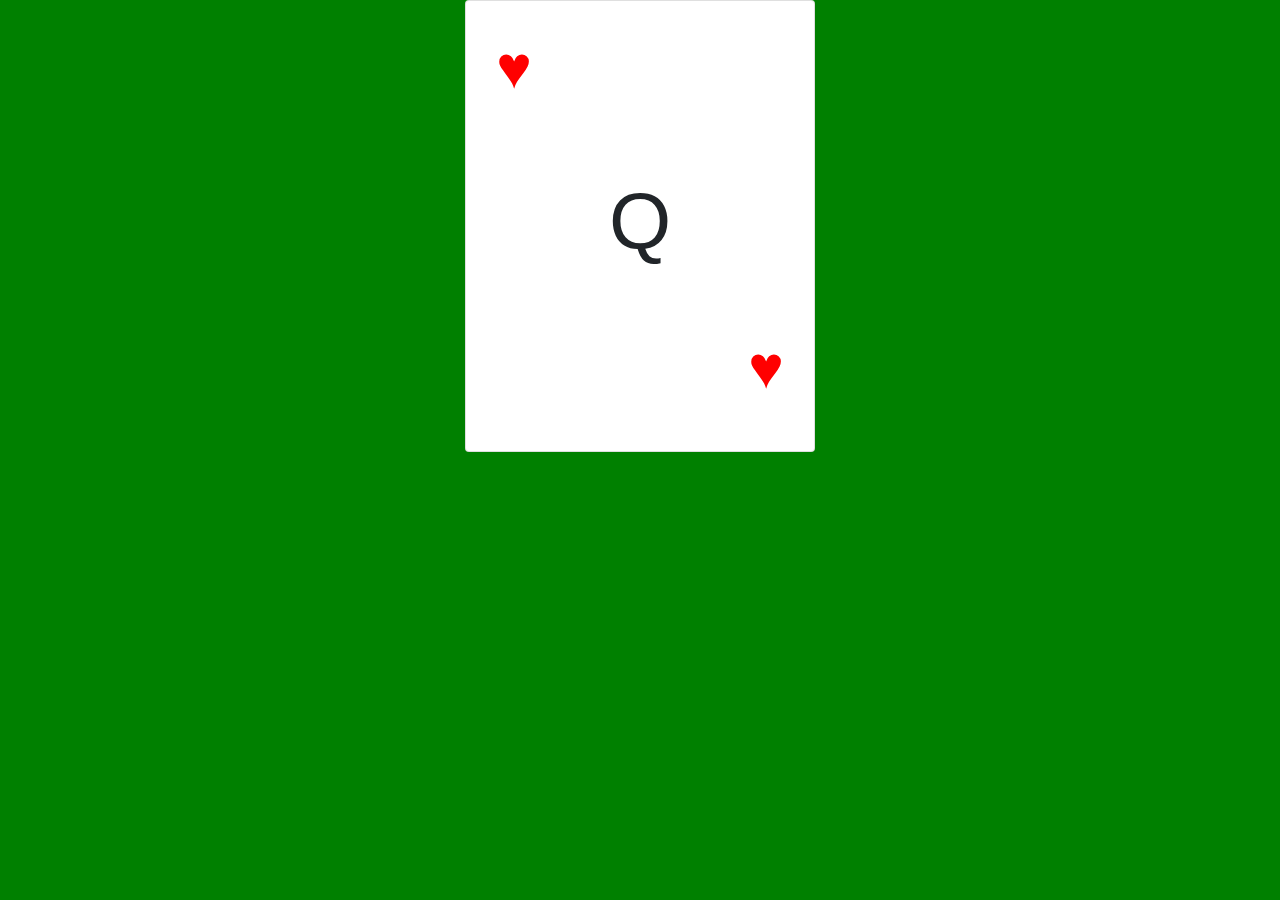
<file: index.html>
<!DOCTYPE html>
<html>

<head>
	<meta charset="UTF-8" />
	<meta name="viewport" content="width=device-width, initial-scale=1.0" />
	<title>Random Card Dealer</title>
	<link rel="stylesheet" href="https://stackpath.bootstrapcdn.com/bootstrap/4.3.1/css/bootstrap.min.css"
		integrity="sha384-ggOyR0iXCbMQv3Xipma34MD+dH/1fQ784/j6cY/iJTQUOhcWr7x9JvoRxT2MZw1T" crossorigin="anonymous">
	<link rel="stylesheet" href="https://use.fontawesome.com/releases/v5.2.0/css/all.css"
		integrity="sha384-hWVjflwFxL6sNzntih27bfxkr27PmbbK/iSvJ+a4+0owXq79v+lsFkW54bOGbiDQ" crossorigin="anonymous" />
	<link rel="stylesheet" href="style.css">
	<link rel="shortcut icon" href="./4geeks.ico" />
</head>

<body>
	<div class="container ">
		<div class="row justify-content-md-center ">
			<div class="col-4 just ">
				<div class="card">


					<div class="row justify-content-start">
						<div class="col-4 d-flex justify-content-center align-items-center">
							<p class="palo"></p>
						</div>
					</div>
					<div class="row justify-content-md-center  align-items-center">
						<div class="col-4 d-flex justify-content-center">
							<h1 class="letra">J</h1>
						</div>
					</div>
					<div class="row justify-content-end">
						<div class="col-4 d-flex justify-content-center align-items-center">
							<p class="palo"></p>
						</div>
					</div>
				</div>


			</div>
		</div>



		<script src="index.js"></script>
</body>

</html>
</file>
<file: style.css>
body{
    background-color: green;
}

.card{
   
}

.card .row{
    height: 150px;
}

h1{
    font-size: 80px;
}

.card p{
    font-size: 60px;
}

.diamond{
    color: red;
}


.heart{
    color: red;
}
</file>
